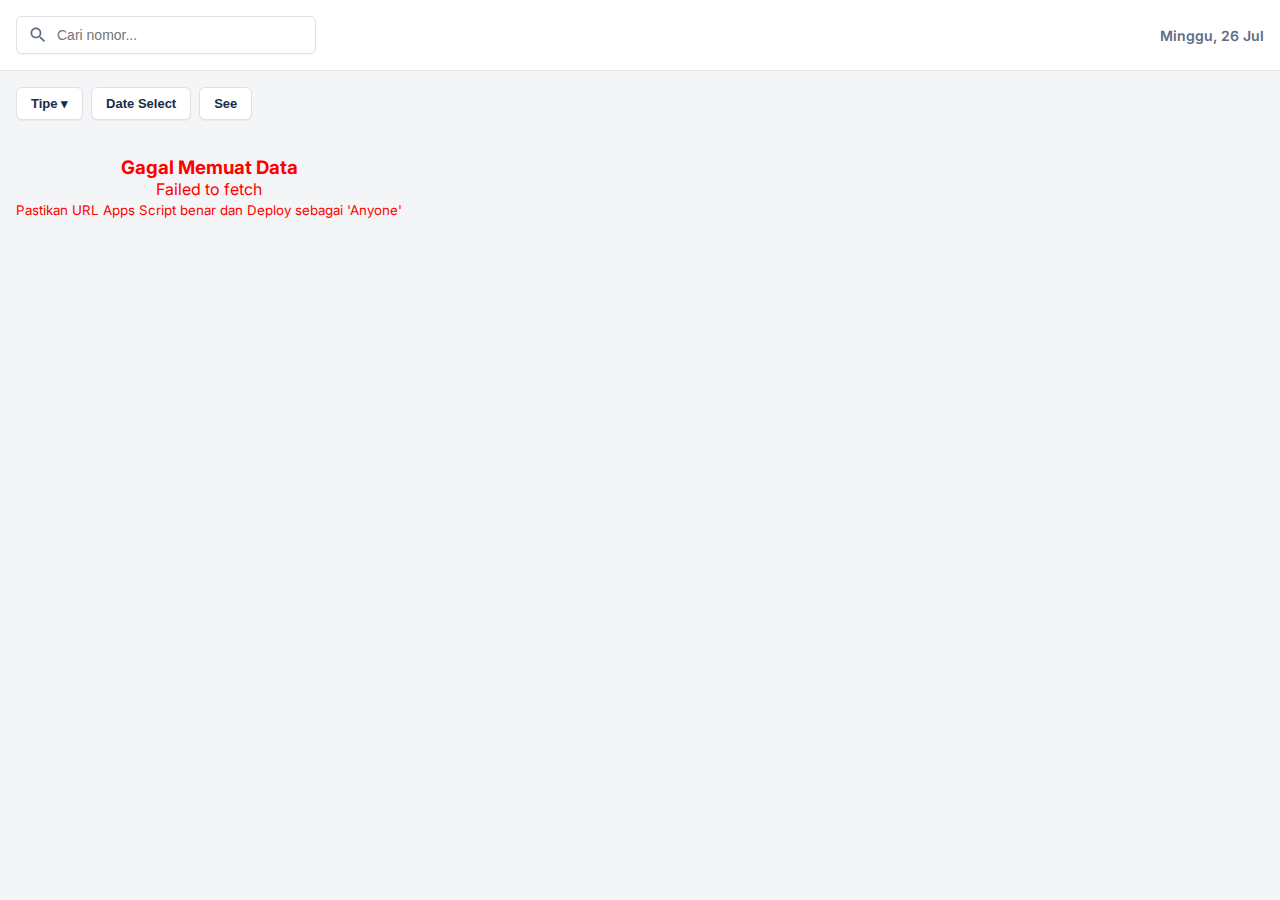
<file: index.html>
<!DOCTYPE html>
<html lang="id">
<head>
    <meta http-equiv="Content-Type" content="text/html; charset=UTF-8">
    <meta name="viewport" content="width=device-width, initial-scale=1.0">
    <title>Kanban Board</title>
    <link href="https://fonts.googleapis.com/css2?family=Inter:wght@400;500;600;700&display=swap" rel="stylesheet"> 
	<link rel="icon" href="data:image/svg+xml,<svg xmlns=%22http://www.w3.org/2000/svg%22 viewBox=%220 0 100 100%22><text y=%22.9em%22 font-size=%2290%22>📋</text></svg>">
    <link rel="stylesheet" href="kanban.css">
</head>
<body>

    <header>
        <div class="search-container">
            <svg class="search-icon" viewBox="0 0 24 24"><path d="M15.5 14h-.79l-.28-.27C15.41 12.59 16 11.11 16 9.5 16 5.91 13.09 3 9.5 3S3 5.91 3 9.5 5.91 16 9.5 16c1.61 0 3.09-.59 4.23-1.57l.27.28v.79l5 4.99L20.49 19l-4.99-5zm-6 0C7.01 14 5 11.99 5 9.5S7.01 5 9.5 5 14 7.01 14 9.5 11.99 14 9.5 14z"></path></svg>
            <input type="text" class="search-input" placeholder="Cari nomor...">
        </div>
        <div class="date-display" id="currentDate">Senin, 1 Des</div>
    </header>

    <div class="controls-bar">
        <button class="btn-filter">Tipe ▾</button>
        <button class="btn-filter">Date Select</button>
        <button class="btn-filter">See</button>
    </div>

    <main class="board-container">
        <div class="column" data-status="To Do">
            <div class="column-header">To Do</div>
            <div class="column-content split-2">
                <div class="sub-column" id="sub-col-belum-dimulai"> 
                    <div class="sub-header">Belum Dimulai</div>
                </div>
                <div class="sub-column" id="sub-col-perlu-konfirmasi">
                    <div class="sub-header">Perlu Konfirmasi</div>
                </div>
            </div>
        </div>

        <div class="column wide" data-status="Doing">
            <div class="column-header">Doing</div>
            <div class="column-content split-3">
                <div class="sub-column" id="sub-col-focus">
                    <div class="sub-header">Focus/Doing</div>
                </div>
                <div class="sub-column" id="sub-col-menunggu-konfirmasi">
                    <div class="sub-header">Wait Conf</div>
                </div>
                <div class="sub-column" id="sub-col-menunggu-persetujuan">
                    <div class="sub-header">Wait Appr/Vendor</div>
                </div>
            </div>
        </div>

        <div class="column" data-status="Review">
            <div class="column-header">Review</div>
            <div class="column-content" id="col-review">
                </div>
        </div>

        <div class="column" data-status="Done">
            <div class="column-header">Done</div>
            <div class="column-content" id="col-done">
                </div>
        </div>
    </main>

    <script src="kanban.js"></script>
	<script>
        document.getElementById('currentDate').textContent = new Date().toLocaleDateString('id-ID', { weekday: 'long', day: 'numeric', month: 'short' });
    </script>
</body>
</html>
</file>
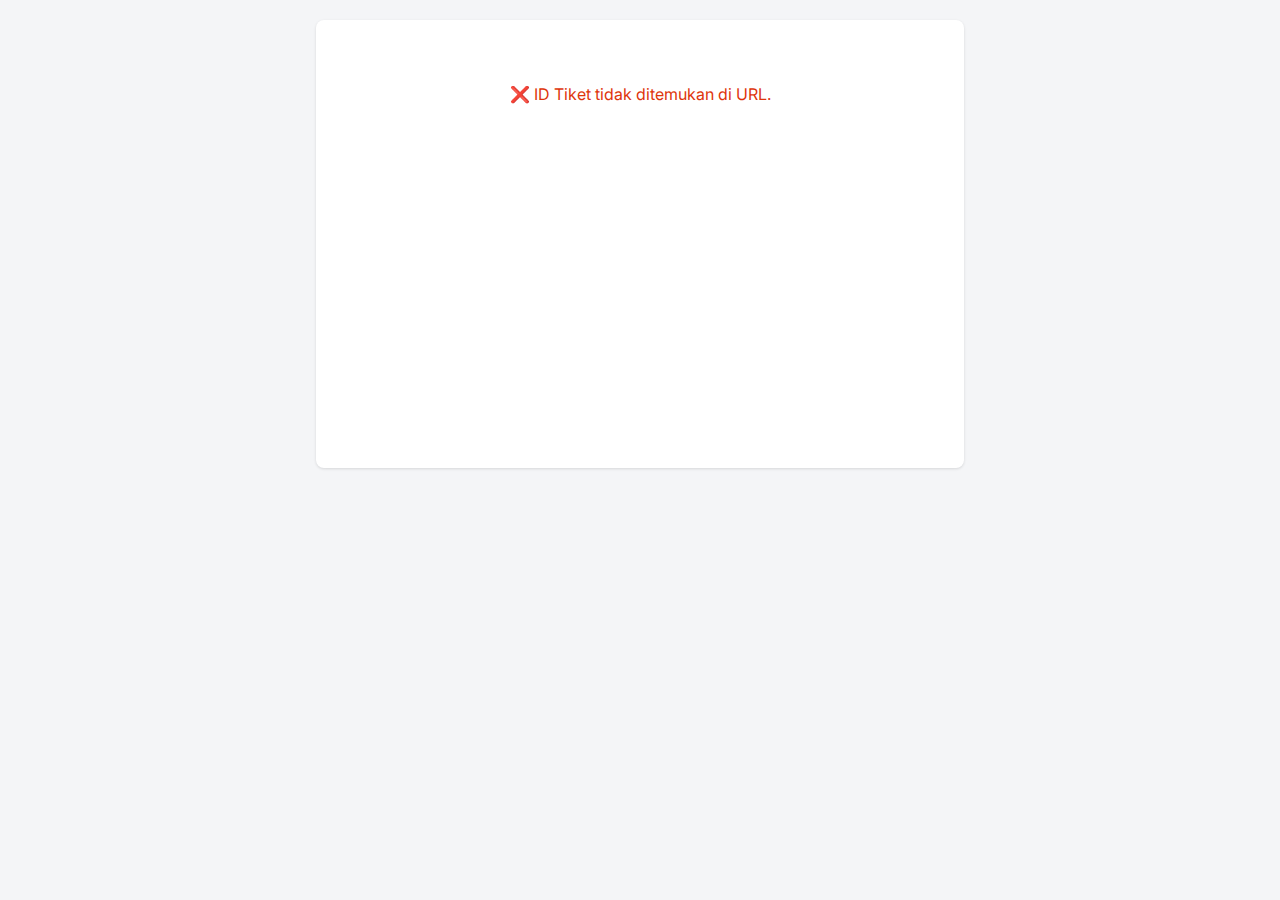
<file: task.html>
<!DOCTYPE html>
<html lang="id">
<head>
    <meta charset="UTF-8">
    <meta name="viewport" content="width=device-width, initial-scale=1.0">
    <title>Detail Tiket</title>
    <link href="https://fonts.googleapis.com/css2?family=Inter:wght@400;500;600;700&display=swap" rel="stylesheet">
    <link rel="icon" href="data:image/svg+xml,<svg xmlns=%22http://www.w3.org/2000/svg%22 viewBox=%220 0 100 100%22><text y=%22.9em%22 font-size=%2290%22>🎫</text></svg>">
    <style>
        :root {
            --bg-color: #f4f5f7;
            --card-bg: #ffffff;
            --text-primary: #172b4d;
            --text-secondary: #5e6c84;
            --border-radius: 8px;
            --shadow: 0 1px 3px rgba(0,0,0,0.12);
        }

        body {
            font-family: 'Inter', sans-serif;
            background-color: var(--bg-color);
            color: var(--text-primary);
            margin: 0;
            padding: 20px;
            display: flex;
            justify-content: center;
        }

        .container {
            width: 100%;
            max-width: 600px;
            background: var(--card-bg);
            border-radius: var(--border-radius);
            box-shadow: var(--shadow);
            padding: 24px;
            min-height: 400px;
        }

        /* Header Section */
        .ticket-header {
            border-bottom: 2px solid #ebecf0;
            padding-bottom: 16px;
            margin-bottom: 20px;
        }

        .ticket-id {
            font-size: 1.5rem;
            font-weight: 700;
            color: #0052cc;
            margin-bottom: 12px;
        }

        .info-row {
            display: flex;
            margin-bottom: 8px;
            align-items: flex-start;
        }

        .info-icon {
            width: 24px;
            margin-right: 8px;
            font-size: 1.1rem;
        }

        .info-label {
            font-weight: 600;
            margin-right: 6px;
            min-width: 70px; /* Supaya sejajar */
        }

        .info-value {
            color: var(--text-primary);
            word-break: break-word;
        }

        /* Status Badge Style */
        .status-badge {
            display: inline-block;
            padding: 2px 8px;
            border-radius: 4px;
            font-size: 0.9rem;
            font-weight: 600;
            background-color: #dfe1e6;
        }

        /* History Section */
        .history-section {
            margin-top: 30px;
        }

        .history-title {
            font-size: 1.1rem;
            font-weight: 700;
            margin-bottom: 12px;
            border-bottom: 1px dashed #ebecf0;
            padding-bottom: 8px;
        }

        .log-list {
            list-style: none;
            padding: 0;
            margin: 0;
        }

        .log-item {
            padding: 8px 0;
            border-bottom: 1px solid #f4f5f7;
            font-size: 0.95rem;
            line-height: 1.5;
        }

        .log-date {
            font-weight: 600;
            color: #0052cc;
            font-family: monospace;
            background: #eef5fd;
            padding: 2px 6px;
            border-radius: 4px;
            margin-right: 6px;
        }

        .loading, .error {
            text-align: center;
            padding: 40px;
            color: var(--text-secondary);
        }
        .error { color: #de350b; }
    </style>
</head>
<body>

    <div class="container" id="main-container">
        <div class="loading">⏳ Sedang memuat data tiket...</div>
    </div>

    <script>
        // ⚠️ GANTI DENGAN URL DEPLOYMENT ANDA SENDIRI
        const APPS_SCRIPT_URL = "https://script.google.com/macros/s/AKfycbw7_1FDTvQTrycBxoQRUJ3we12u_eTPXHxczwBLxlj-TfU6htIT2piub_E3p_W4Qk1J/exec"; 

        // Ambil ID dari URL (contoh: task.html?id=251210004)
        const urlParams = new URLSearchParams(window.location.search);
        const ticketId = urlParams.get('id');

        const container = document.getElementById('main-container');

        if (!ticketId) {
            container.innerHTML = '<div class="error">❌ ID Tiket tidak ditemukan di URL.</div>';
        } else {
            loadTicketDetails(ticketId);
        }

        async function loadTicketDetails(id) {
            try {
                // 1. Fetch Data Utama Tiket
                const ticketRes = await fetch(`${APPS_SCRIPT_URL}?action=getTicketDetail&id=${id}`);
                const ticketJson = await ticketRes.json();

                // 2. Fetch History Log
                const logsRes = await fetch(`${APPS_SCRIPT_URL}?action=getTicketLogs&id=${id}`);
                const logsJson = await logsRes.json();

                if (ticketJson.status !== 'success') {
                    throw new Error("Tiket tidak ditemukan.");
                }

                renderUI(ticketJson.data, logsJson.data || []);

            } catch (err) {
                console.error(err);
                container.innerHTML = `<div class="error">⚠️ Terjadi kesalahan: ${err.message}</div>`;
            }
        }

        function formatDateShort(dateString) {
            // Ubah "2025-12-17 10:29:00" jadi "17/12 10:29"
            if (!dateString) return "-";
            const d = new Date(dateString);
            const day = String(d.getDate()).padStart(2, '0');
            const month = String(d.getMonth() + 1).padStart(2, '0');
            const hour = String(d.getHours()).padStart(2, '0');
            const min = String(d.getMinutes()).padStart(2, '0');
            return `${day}/${month} ${hour}:${min}`;
        }
        
        function formatCreatedDate(dateString) {
            // Ubah "2025-12-17 10:29:00" jadi "17/12/2025 10:29"
            if (!dateString) return "-";
            const d = new Date(dateString);
             // Format manual sesuai keinginan user: dd/MM/yyyy HH:mm
            const day = String(d.getDate()).padStart(2, '0');
            const month = String(d.getMonth() + 1).padStart(2, '0');
            const year = d.getFullYear();
            const hour = String(d.getHours()).padStart(2, '0');
            const min = String(d.getMinutes()).padStart(2, '0');
            return `${day}/${month}/${year} ${hour}:${min}`;
        }

        function renderUI(ticket, logs) {
            // Format Data
            const createdDate = formatCreatedDate(ticket.creationTimestamp);
            
            // Generate List Log HTML
            let logsHtml = '<div class="log-item" style="color:#999;">Belum ada riwayat update.</div>';
            
            if (logs && logs.length > 0) {
                logsHtml = logs.map(log => {
                    const shortDate = formatDateShort(log.timestamp); // Format: 19/12 12:38
                    return `
                        <li class="log-item">
                            <span class="log-date">[${shortDate}]</span> ${log.logMessage}
                        </li>
                    `;
                }).join('');
            }

            // Render HTML Utama
            container.innerHTML = `
                <div class="ticket-header">
                    <div class="ticket-id">🎫 DETAIL TIKET: ${ticket.ticketId}</div>
                    
                    <div class="info-row">
                        <span class="info-icon">👤</span>
                        <div><span class="info-label">User:</span> <span class="info-value">${ticket.senderName}</span></div>
                    </div>
                    
                    <div class="info-row">
                        <span class="info-icon">📝</span>
                        <div><span class="info-label">Tugas:</span> <span class="info-value">${ticket.taskDescription}</span></div>
                    </div>

                    <div class="info-row">
                        <span class="info-icon">🏷️</span>
                        <div><span class="info-label">Kategori:</span> <span class="info-value">${ticket.category || 'Umum'}</span></div>
                    </div>

                    <div class="info-row">
                        <span class="info-icon">⏰</span>
                        <div><span class="info-label">Dibuat:</span> <span class="info-value">${createdDate}</span></div>
                    </div>

                    <div class="info-row">
                        <span class="info-icon">🚀</span>
                        <div>
                            <span class="info-label">Status:</span> 
                            <span class="status-badge">${ticket.status}</span>
                        </div>
                    </div>
                </div>

                <div class="history-section">
                    <div class="history-title">📜 RIWAYAT UPDATE:</div>
                    <ul class="log-list">
                        ${logsHtml}
                    </ul>
                </div>
            `;
        }
    </script>
</body>

</html>
</file>
<file: kanban.css>
/* ========================================= */
        /* CSS UTAMA */
        /* ========================================= */
        :root {
            --bg-body: #F4F5F7;
            --bg-card: #FFFFFF;
            --bg-column: #EBECF0;
            --text-primary: #172B4D;
            --text-secondary: #5E6C84;
            --primary-color: #0052CC;
            --border-color: #DFE1E6;
            
            /* === TAMBAHAN / PERBAIKAN SHADOW & COLOR === */
            --shadow-subtle: 0 1px 1px rgba(0, 0, 0, 0.05);
            --shadow-column: 0 4px 6px rgba(0, 0, 0, 0.05);
            --priority-high-color: #DE350B;
            --priority-med-color: #FF9900;
            --priority-low-color: #00875A;
            --color-todo: #0052CC;
            --color-doing: #FF9900;
            --color-review: #5E6C84;
            --color-done: #36B37E;
        }

        * {
            box-sizing: border-box;
            margin: 0;
            padding: 0;
        }

        body {
            font-family: 'Inter', sans-serif;
            background-color: var(--bg-body);
            color: var(--text-primary);
            min-height: 100vh;
            display: flex;
            flex-direction: column;
        }

        /* --- HEADER & SEARCH --- */
        header {
            padding: 16px;
            display: flex;
            justify-content: space-between;
            align-items: center;
            background-color: var(--bg-card);
            border-bottom: 1px solid var(--border-color);
            flex-wrap: wrap;
            gap: 12px;
            position: relative; /* Untuk memposisikan .date-display absolut di HP */
        }

        .search-container {
            position: relative;
            width: 300px;
        }

        .search-input {
            width: 100%;
            padding: 10px 16px 10px 40px;
            border: 1px solid var(--border-color); /* Border lebih halus */
            border-radius: 6px; /* Radius lebih kecil */
            font-size: 14px;
            font-weight: 500;
            outline: none;
            box-shadow: var(--shadow-subtle);
        }

        .search-input:focus {
            border-color: var(--primary-color);
            box-shadow: 0 0 0 1px var(--primary-color); /* Fokus ring */
        }

        .search-icon {
            position: absolute;
            left: 12px;
            top: 50%;
            transform: translateY(-50%);
            width: 20px;
            height: 20px;
            fill: var(--text-secondary); /* Warna ikon lebih abu-abu */
        }

        .date-display {
            font-weight: 600;
            font-size: 14px;
            color: var(--text-secondary);
        }

        /* --- FILTERS SECTION --- */
        .controls-bar {
            padding: 16px;
            display: flex;
            gap: 8px;
            align-items: center;
            overflow-x: auto;
            white-space: nowrap;
            -webkit-overflow-scrolling: touch;
        }

        .btn-filter {
            background: var(--bg-card);
            border: 1px solid var(--border-color); /* Border filter lebih halus */
            box-shadow: var(--shadow-subtle);
            padding: 8px 14px;
            font-weight: 600;
            font-size: 13px;
            cursor: pointer;
            display: flex;
            align-items: center;
            gap: 6px;
            border-radius: 6px;
            flex-shrink: 0;
            color: var(--text-primary);
        }

        .btn-filter:hover {
            background-color: #F8F9FA;
        }

        /* --- MAIN BOARD --- */
        .board-container {
            flex: 1;
            padding: 0 16px 24px 16px;
            display: flex;
            gap: 16px;
            align-items: flex-start;
            flex-direction: row; 
            overflow-x: auto;
        }

        .column {
            background-color: var(--bg-column);
            border-radius: 12px;
            width: 300px; 
            min-width: 280px;
            display: flex;
            flex-direction: column;
            max-height: calc(100vh - 100px); /* Ketinggian kolom di desktop/laptop */
            box-shadow: var(--shadow-column); /* Kolom terlihat menonjol */
        }

        .column.wide {
            width: 400px;
            min-width: 350px;
        }

        .column-header {
            padding: 14px;
            font-weight: 700;
            font-size: 16px;
            /* Perbaikan: Header dipisah dari isi */
            background-color: var(--bg-card); 
            border-bottom: 1px solid var(--border-color);
            border-radius: 12px 12px 0 0;
            position: sticky;
            top: 0;
            z-index: 10;
            /* Border warna di atas header */
            border-top: 4px solid transparent;
        }
        
        /* Warna Header Berdasarkan Data Status */
        .column[data-status="To Do"] .column-header { border-top-color: var(--color-todo); }
        .column[data-status="Doing"] .column-header { border-top-color: var(--color-doing); }
        .column[data-status="Review"] .column-header { border-top-color: var(--color-review); }
        .column[data-status="Done"] .column-header { border-top-color: var(--color-done); }


        .column-content {
            flex: 1;
            overflow-y: auto;
            padding: 8px;
        }

        /* --- SPLIT COLUMNS LOGIC --- */
        .split-2, .split-3 {
            gap: 1px; /* Perkecil jarak/garis pemisah */
            background-color: var(--border-color); /* Warna garis pemisah */
            border-radius: 0 0 10px 10px; /* Ikuti radius kolom luar */
            padding: 1px;
            display: grid;
        }

        .split-2 {
            grid-template-columns: 2fr 1fr; 
        }

        .split-3 {
            grid-template-columns: 1fr 1fr 1fr;
        }

        .sub-column {
            background-color: var(--bg-column);
            display: flex;
            flex-direction: column;
            padding: 8px 4px;
            min-height: 100px;
        }

        .sub-header {
            text-align: center;
            font-size: 11px;
            font-weight: 700;
            color: var(--text-secondary);
            text-transform: uppercase;
            margin-bottom: 4px;
            border-bottom: 1px solid var(--border-color);
            padding-bottom: 4px;
        }

        /* --- CARDS --- */
        .card {
            background-color: var(--bg-card);
            padding: 10px;
            border-radius: 6px;
            box-shadow: var(--shadow-subtle);
            margin-bottom: 8px;
            font-size: 13px;
            border-left: 4px solid transparent;
            cursor: pointer;
            transition: transform 0.1s, box-shadow 0.1s;
        }
        
        .card:hover {
            background-color: #F8F9FA;
            transform: translateY(-1px);
            box-shadow: 0 2px 4px rgba(0,0,0,0.1);
        }

        /* Warna Prioritas */
        .card.priority-high { border-left-color: var(--priority-high-color); }
        .card.priority-med { border-left-color: var(--priority-med-color); }
        .card.priority-low { border-left-color: var(--priority-low-color); }

        .card-title { font-weight: 700; margin-bottom: 4px; font-size: 14px; }
        .card-meta { 
            display: flex; 
            justify-content: space-between; 
            font-size: 10px; 
            color: var(--text-secondary); 
            flex-wrap: wrap;
        }
        .card-meta > span { margin-right: 8px; }

        /* ========================================= */
        /* MEDIA QUERY: KHUSUS TAMPILAN HP (RESPONSIVE) */
        /* ========================================= */
        @media screen and (max-width: 768px) {
            
            /* 1. Header jadi tumpuk ke bawah */
            header {
                flex-direction: column;
                align-items: flex-start;
            }

            .search-container {
                width: 100%;
            }

            .date-display {
                width: auto;
                position: absolute;
                top: 16px; 
                right: 16px;
                font-size: 12px;
                margin-top: 0;
            }

            /* 2. Container utama jadi vertikal */
            .board-container {
                flex-direction: column; 
                padding-bottom: 50px; 
                overflow-x: hidden; 
            }

            /* 3. Kolom jadi lebar penuh */
            .column, .column.wide {
                width: 100%; 
                min-width: 0;
                max-height: none; 
                margin-bottom: 16px; 
                box-shadow: var(--shadow-subtle); /* Shadow lebih halus di HP */
            }

            .column-content {
                overflow-y: visible; 
            }
            
            /* 4. Penyesuaian sub-kolom di layar yang sangat sempit */
            .split-2 {
                grid-template-columns: 1fr; /* Tumpuk 2 kolom jika layar < 480px */
            }
             .split-3 {
                grid-template-columns: 1fr; /* Tumpuk 3 kolom jika layar < 768px */
             }
             .column-header { font-size: 15px; }

            /* Sesuaikan font card di sub-kolom sempit */
            .card-title { font-size: 13px; font-weight: 600; }
            .card-meta { font-size: 9px; }
        }
</file>
